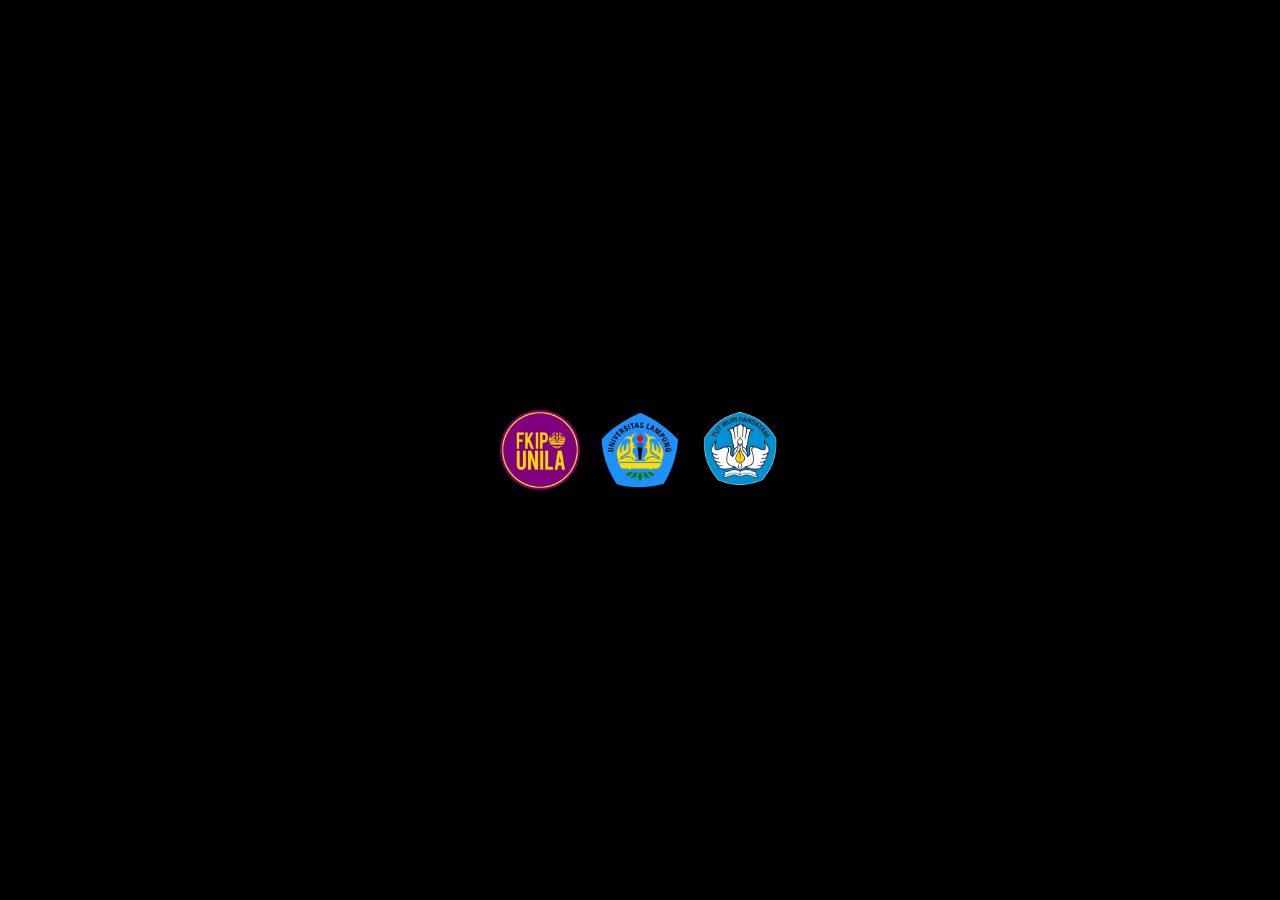
<file: index.html>
<!DOCTYPE html>
<html lang="en">

<head>
    <meta charset="UTF-8">
    <meta name="viewport" content="width=device-width, initial-scale=1.0">
    <title>Selamat Datang </title>
    <link rel="stylesheet" href="stylesplash.css">
</head>

<body>
    <div id="splash-screen">
        <div id="logo-group" class="fade">
            <img src="FKIP_LOGO.png" alt="Logo FKIP">
            <img src="Logo_UnivLampung.png" alt="Logo Unila">
            <img src="logo_tutwuri.png" alt="Logo tutwuri">
        </div>
        <div id="welcome" class="fade">Selamat Datang</div>
        <div id="logo-app" class="fade">
            <img src="logo aplikasi TA.png" alt="logo aplikasi">
        </div>
    </div>
    <script src="splashjs.js"></script>
</body>

</html>
</file>
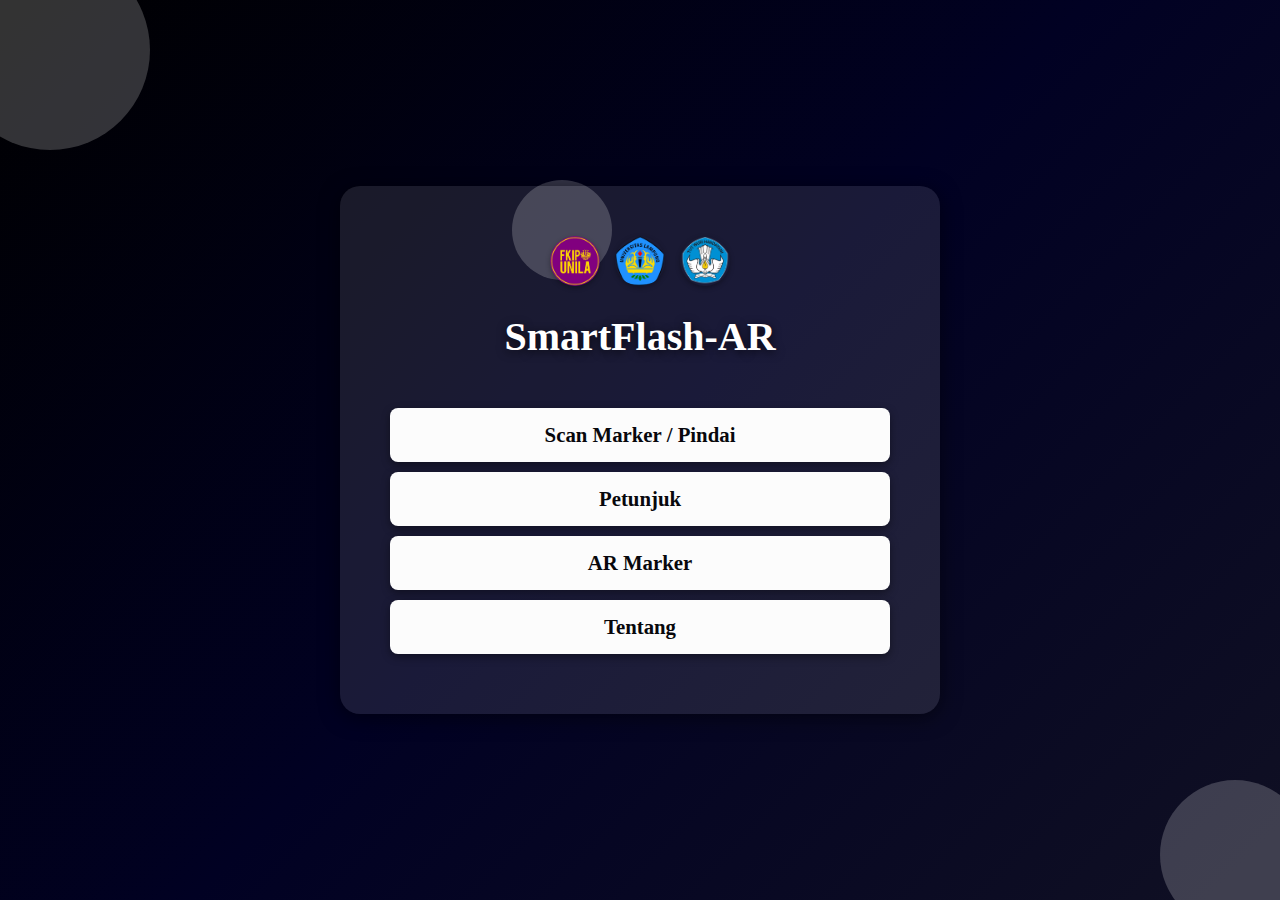
<file: CamAR/dashboard.html>
<!DOCTYPE html>
<html lang="en">

<head>
    <meta charset="UTF-8">
    <meta name="viewport" content="width=device-width, initial-scale=1.0">
    <title>Dashboard</title>
    <link rel="stylesheet" href="style.css">
</head>

<body>
    <div class="background-animation">
        <div class="circle"></div>
        <div class="circle"></div>
        <div class="circle"></div>
    </div>
    <div class="container">
        <div class="logos">
            <img src="FKIP_LOGO.png" alt="Logo FKIP">
            <img src="Logo_UnivLampung.png" alt="Logo UNILA">
            <img src="logo_tutwuri.png" alt="Logo TUt Wuri Handayani">
        </div>
        <h1>SmartFlash-AR</h1>
        <br>
        <a href="../WebAR.html" class="button">Scan Marker / Pindai</a>
        <a href="Petunjuk.html" class="button">Petunjuk</a>
        <a href="#" class="button">AR Marker</a>
        <a href="Tentang.html" class="button">Tentang</a>
    </div>
</body>

</html>
</file>
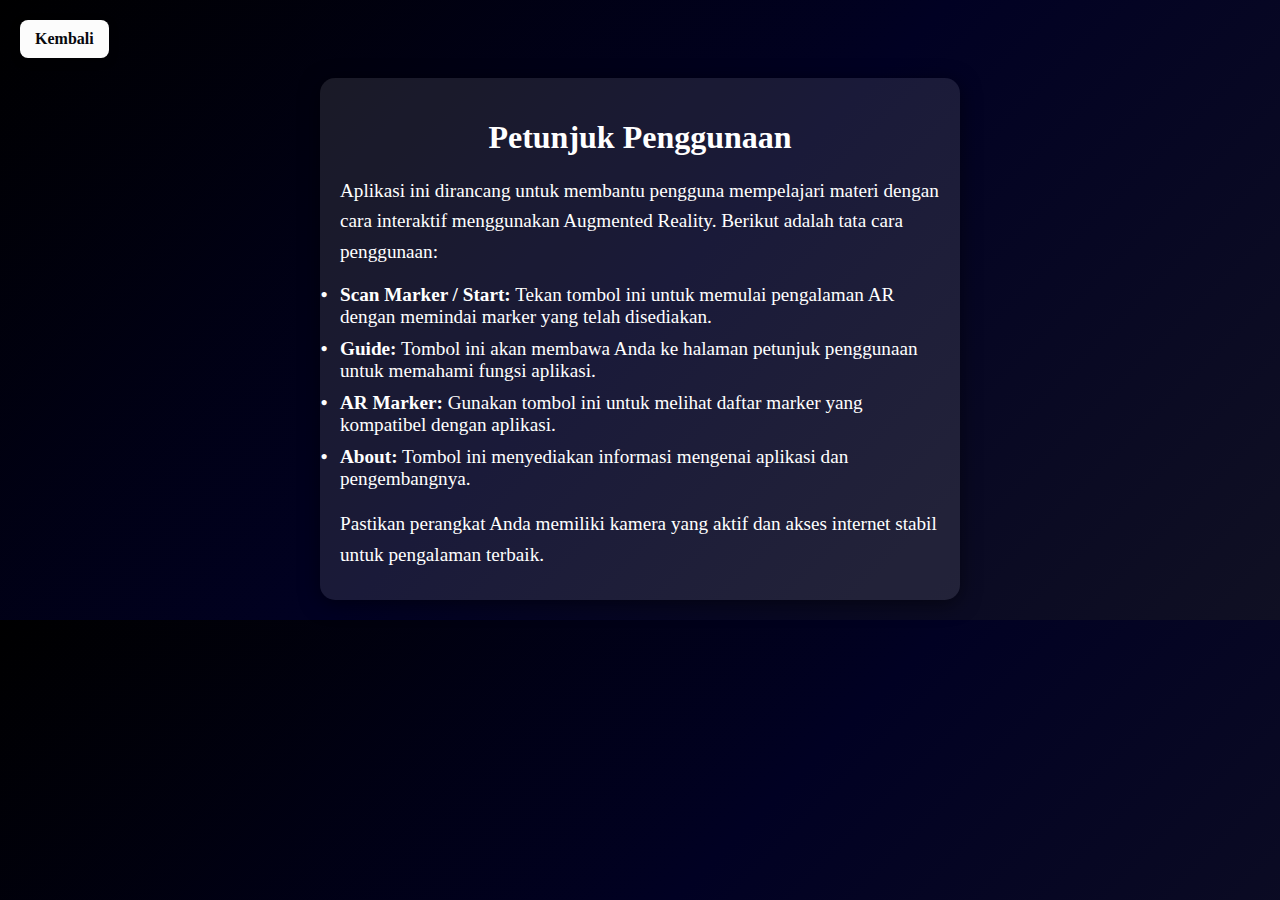
<file: CamAR/Petunjuk.html>
<!DOCTYPE html>
<html lang="en">

<head>
    <meta charset="UTF-8">
    <meta name="viewport" content="width=device-width, initial-scale=1.0">
    <title>Petunjuk Penggunaan</title>
    <style>
        body {
            margin: 0;
            font-family: Cambria, Cochin, Georgia, Times, 'Times New Roman', serif;
            background: linear-gradient(135deg, #000000, #010123, #101023);
            color: #fff;
            display: flex;
            flex-direction: column;
            align-items: center;
            padding: 20px;
        }

        .header {
            width: 100%;
            display: flex;
            justify-content: flex-start;
            align-items: center;
            margin-bottom: 20px;
        }

        .back-button {
            background: #fcfcfc;
            color: rgb(8, 8, 12);
            text-decoration: none;
            padding: 10px 15px;
            border-radius: 8px;
            font-size: 1rem;
            font-weight: bold;
            box-shadow: 0 3px 8px rgba(0, 0, 0, 0.4);
            transition: background 0.3s ease, transform 0.3s ease;
        }

        .back-button:hover {
            background: #b4b9ca;
            transform: scale(1.05);
        }

        .content {
            max-width: 600px;
            text-align: left;
            background: rgba(255, 255, 255, 0.1);
            padding: 20px;
            border-radius: 15px;
            box-shadow: 0 4px 20px rgba(0, 0, 0, 0.5);
        }

        .content h1 {
            font-size: 2rem;
            margin-bottom: 15px;
            text-align: center;
        }

        .content p {
            font-size: 1.2rem;
            line-height: 1.6;
            margin-bottom: 10px;
        }

        .content ul {
            list-style: none;
            padding: 0;
        }

        .content ul li {
            margin-bottom: 10px;
            font-size: 1.2rem;
        }

        .content ul li::before {
            content: "\2022";
            color: #ffffff;
            font-weight: bold;
            display: inline-block;
            width: 1em;
            margin-left: -1em;
        }
    </style>
</head>

<body>
    <div class="header">
        <a href="dashboard.html" class="back-button"> Kembali</a>
    </div>
    <div class="content">
        <h1>Petunjuk Penggunaan</h1>
        <p>Aplikasi ini dirancang untuk membantu pengguna mempelajari materi dengan cara interaktif menggunakan
            Augmented Reality. Berikut adalah tata cara penggunaan:</p>
        <ul>
            <li><strong>Scan Marker / Start:</strong> Tekan tombol ini untuk memulai pengalaman AR dengan memindai
                marker yang telah disediakan.</li>
            <li><strong>Guide:</strong> Tombol ini akan membawa Anda ke halaman petunjuk penggunaan untuk memahami
                fungsi aplikasi.</li>
            <li><strong>AR Marker:</strong> Gunakan tombol ini untuk melihat daftar marker yang kompatibel dengan
                aplikasi.</li>
            <li><strong>About:</strong> Tombol ini menyediakan informasi mengenai aplikasi dan pengembangnya.</li>
        </ul>
        <p>Pastikan perangkat Anda memiliki kamera yang aktif dan akses internet stabil untuk pengalaman terbaik.</p>
    </div>
</body>

</html>
</file>
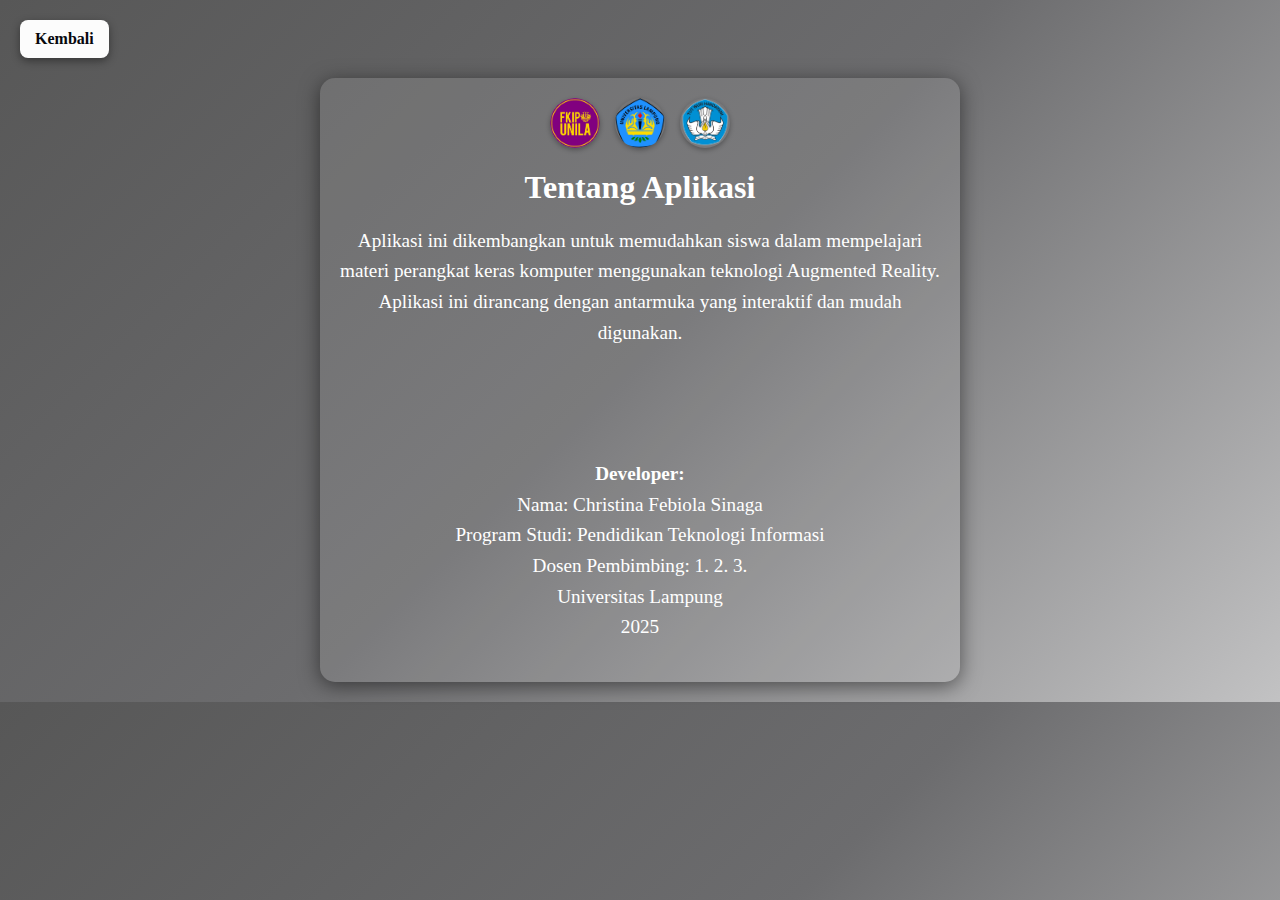
<file: CamAR/Tentang.html>
<!DOCTYPE html>
<html lang="en">

<head>
    <meta charset="UTF-8">
    <meta name="viewport" content="width=device-width, initial-scale=1.0">
    <title>About</title>
    <style>
        body {
            margin: 0;
            font-family: Cambria, Cochin, Georgia, Times, 'Times New Roman', serif;
            background: linear-gradient(135deg, #575757, #6c6c6e, #c2c2c3);
            color: #fff;
            display: flex;
            flex-direction: column;
            align-items: center;
            padding: 20px;
        }

        .header {
            width: 100%;
            display: flex;
            justify-content: flex-start;
            align-items: center;
            margin-bottom: 20px;
        }

        .back-button {
            background: #fcfcfc;
            color: rgb(8, 8, 12);
            text-decoration: none;
            padding: 10px 15px;
            border-radius: 8px;
            font-size: 1rem;
            font-weight: bold;
            box-shadow: 0 3px 8px rgba(0, 0, 0, 0.4);
            transition: background 0.3s ease, transform 0.3s ease;
        }

        .back-button:hover {
            background: #b4b9ca;
            transform: scale(1.05);
        }

        .content {
            max-width: 600px;
            text-align: center;
            background: rgba(255, 255, 255, 0.1);
            padding: 20px;
            border-radius: 15px;
            box-shadow: 0 4px 20px rgba(0, 0, 0, 0.5);
        }

        .content h1 {
            font-size: 2rem;
            margin-bottom: 15px;
        }

        .content p {
            font-size: 1.2rem;
            line-height: 1.6;
        }

        .logos {
            display: flex;
            justify-content: center;
            gap: 15px;
            margin-bottom: 20px;
        }

        .logos img {
            width: 50px;
            height: 50px;
            border-radius: 50%;
            box-shadow: 0 2px 5px rgba(0, 0, 0, 0.3);
        }
    </style>
</head>

<body>
    <div class="header">
        <a href="dashboard.html" class="back-button">Kembali</a>
    </div>
    <div class="content">
        <div class="logos">
            <img src="FKIP_LOGO.png" alt="Logo FKIP">
            <img src="Logo_UnivLampung.png" alt="Logo UNILA">
            <img src="logo_tutwuri.png" alt="Logo TUt Wuri Handayani">
        </div>
        <h1>Tentang Aplikasi</h1>
        <p>
            Aplikasi ini dikembangkan untuk memudahkan siswa dalam mempelajari materi perangkat keras komputer
            menggunakan teknologi Augmented Reality. Aplikasi ini dirancang dengan antarmuka yang interaktif
            dan mudah digunakan.
        </p>
        <br>
        <br>
        <br>
        <br>
        <p>
            <strong>Developer:</strong><br>
            Nama: Christina Febiola Sinaga<br>
            Program Studi: Pendidikan Teknologi Informasi<br>
            Dosen Pembimbing: 1. 2. 3.<br>
            Universitas Lampung <br>
            2025
        </p>
    </div>
</body>

</html>
</file>
<file: CamAR/style.css>
body {
    margin: 0;
    font-family: Cambria, Cochin, Georgia, Times, 'Times New Roman', serif;
    background: linear-gradient(135deg, #000000, #010123, #101023);
    color: #fff;
    display: flex;
    justify-content: center;
    align-items: center;
    height: 100vh;
    overflow: hidden;
}

.container {
    text-align: center;
    background: rgba(255, 255, 255, 0.1);
    padding: 50px;
    border-radius: 20px;
    box-shadow: 0 4px 20px rgba(0, 0, 0, 0.5);
    width: 50%;
    max-width: 500px;
}

h1 {
    font-size: 2.5rem;
    margin-bottom: 20px;
    text-shadow: 0 2px 10px rgba(0, 0, 0, 0.7);
}

.button {
    display: block;
    background: #fcfcfc;
    color: rgb(8, 8, 12);
    text-decoration: none;
    padding: 15px 20px;
    margin: 10px 0;
    border-radius: 8px;
    font-size: 1.3rem;
    font-weight: bold;
    box-shadow: 0 3px 8px rgba(0, 0, 0, 0.4);
    transition: background 0.3s ease, transform 0.3s ease;
}

.button:hover {
    background: #b4b9ca;
    transform: scale(1.05);
}

.button:active {
    transform: scale(1);
}

.background-animation {
    position: absolute;
    top: 0;
    left: 0;
    width: 100%;
    height: 100%;
    z-index: -1;
    overflow: hidden;
}

.circle {
    position: absolute;
    border-radius: 50%;
    background: rgba(255, 255, 255, 0.2);
    animation: move 20s infinite ease-in-out;
}

.circle:nth-child(1) {
    width: 200px;
    height: 200px;
    top: -50px;
    left: -50px;
    animation-duration: 25s;
}

.circle:nth-child(2) {
    width: 150px;
    height: 150px;
    bottom: -30px;
    right: -30px;
    animation-duration: 30s;
}

.circle:nth-child(3) {
    width: 100px;
    height: 100px;
    top: 20%;
    left: 40%;
    animation-duration: 22s;
}

.logos {
    display: flex;
    justify-content: center;
    gap: 15px;
    margin-bottom: 20px;
}

.logos img {
    width: 50px;
    height: 50px;
    border-radius: 50%;
    box-shadow: 0 2px 5px rgba(0, 0, 0, 0.3);
}

@keyframes move {

    0%,
    100% {
        transform: translate(0, 0);
    }

    50% {
        transform: translate(20px, -20px);
    }
}
</file>
<file: stylesplash.css>
/* Reset body layout */
body {
    margin: 0;
    font-family: Cambria, Cochin, Georgia, Times, 'Times New Roman', serif;
    background: #000000;
    color: white;
    display: flex;
    justify-content: center;
    align-items: center;
    height: 100vh;
    overflow: hidden;
}

/* Splash screen container */
#splash-screen {
    position: relative;
    text-align: center;
    width: 100%;
    height: 100%;
}

/* Center content absolutely */
/* Center content absolutely */
#content {
    position: absolute;
    top: 50%;
    left: 50%;
    transform: translate(-50%, -50%);
    display: flex;
    flex-direction: column;
    align-items: center;
}

/* Logo group styling */
#logo-group {
    display: flex;
    gap: 20px;
    /* Jarak antar logo */
    justify-content: center;
    align-items: center;
    margin: 20px 0;
}

#logo-group img,
#app-logo img {
    width: 80px;
    height: auto;
    transition: transform 0.3s ease-in-out;
}

#app-logo img {
    width: 120px;
    /* Ukuran lebih besar untuk logo aplikasi */
}

#logo-group img:hover,
#app-logo img:hover {
    transform: scale(1.2);
    /* Efek zoom saat hover */
}

/* Loading text at bottom */
#loading {
    position: absolute;
    bottom: 50px;
    width: 100%;
    text-align: center;
    font-size: 1.5rem;
    opacity: 0;
    transition: opacity 1.5s ease-in-out;
}

/* Shared style for fade-in elements */
.fade {
    opacity: 0;
    transition: opacity 1.5s ease-in-out;
    position: absolute;
    top: 0;
    left: 0;
    right: 0;
    bottom: 0;
    margin: auto;
    text-align: center;
    font-size: 2rem;
    display: flex;
    justify-content: center;
    align-items: center;
}
</file>
